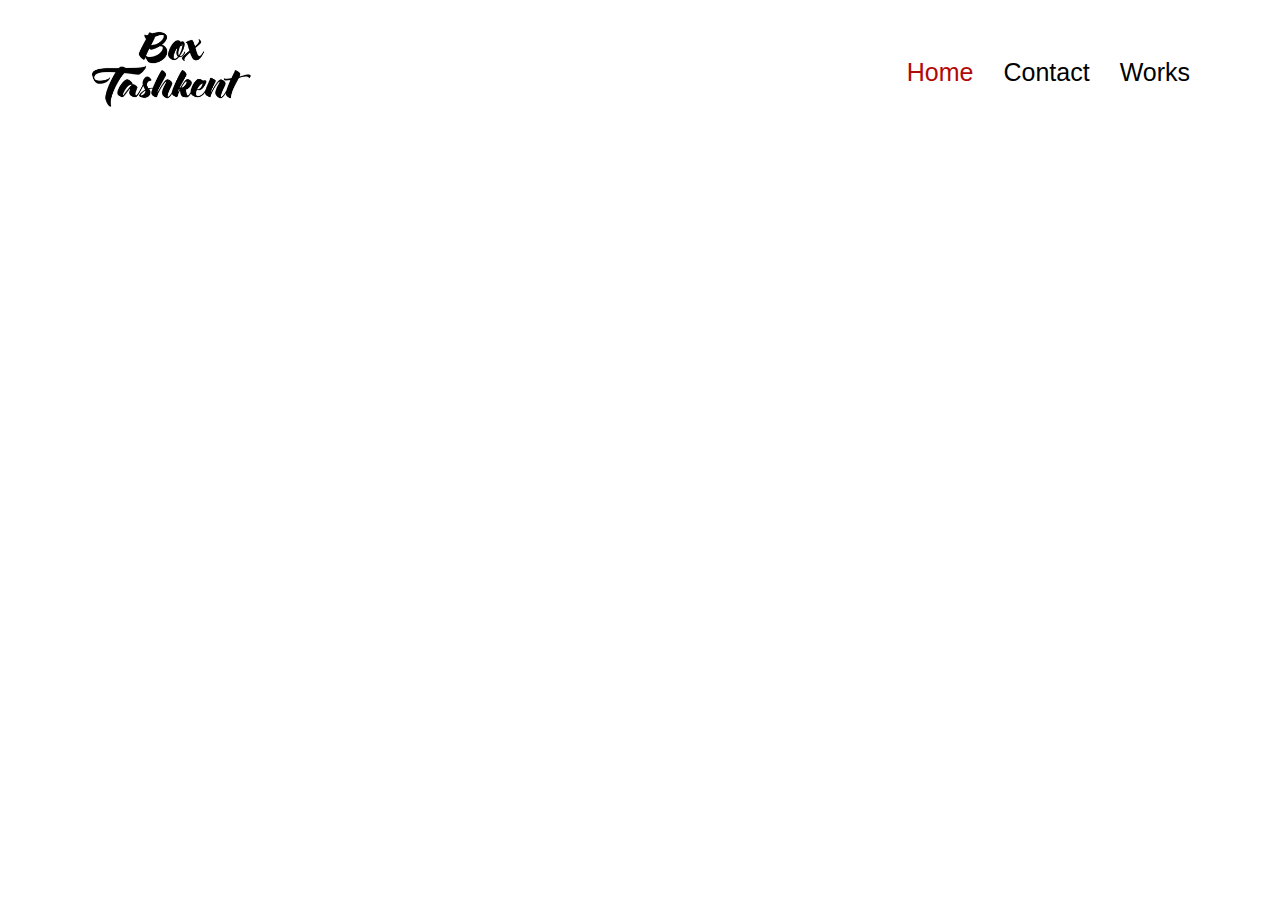
<file: index.html>
<!DOCTYPE html>
<html lang="ru">
<head>
    <meta charset="UTF-8">
    <meta http-equiv="X-UA-Compatible" content="IE=edge">
    <meta name="viewport" content="width=device-width, initial-scale=1.0">
    <title>JSON load</title>
    <link rel="stylesheet" href="./style.css">
</head>
<body>

    <header class="header">
        <div class="nav">
            <a href="#" class="nav__logo">
                <img src="./img/logo.png" alt="">
            </a>

            <ul class="nav__list">
                <li><a href="./data/first.html" class="nav__link active">Home</a></li>
                <li><a href="./data/second.html" class="nav__link">Contact</a></li>
                <li><a href="./data/third.html" class="nav__link">Works</a></li>
            </ul>


        </div>
    </header>


    <main class="main">

    </main>

    <script src="./jquery-3.5.1.min.js"></script>
    <script src="./script.js"></script>
</body>
</html>
</file>
<file: style.css>
* {
    padding: 0;
    margin: 0;
    box-sizing: border-box;
    list-style: none;
    text-decoration: none;
}

a {
    color: black;
}

body {
    font-family: Arial, Helvetica, sans-serif;
}

.header {
    width: 1100px;
    margin: 0 auto 0px auto;
    padding: 30px 0;
}

.nav {
    display: flex;
    align-items: center;
    justify-content: space-between;
}

.nav__logo img{
    height: 80px;
}

.nav__list {
    display: flex;
}

.nav__list li {
    margin-left: 30px;
}

.nav__link {
    font-size: 25px;
}


.img__block {
    height: 400px;

}

.img__block img {
    width: 100%;
    height: 100%;
    object-fit: cover;
}

a.active {
    color: rgb(179, 8, 8);
}
</file>
